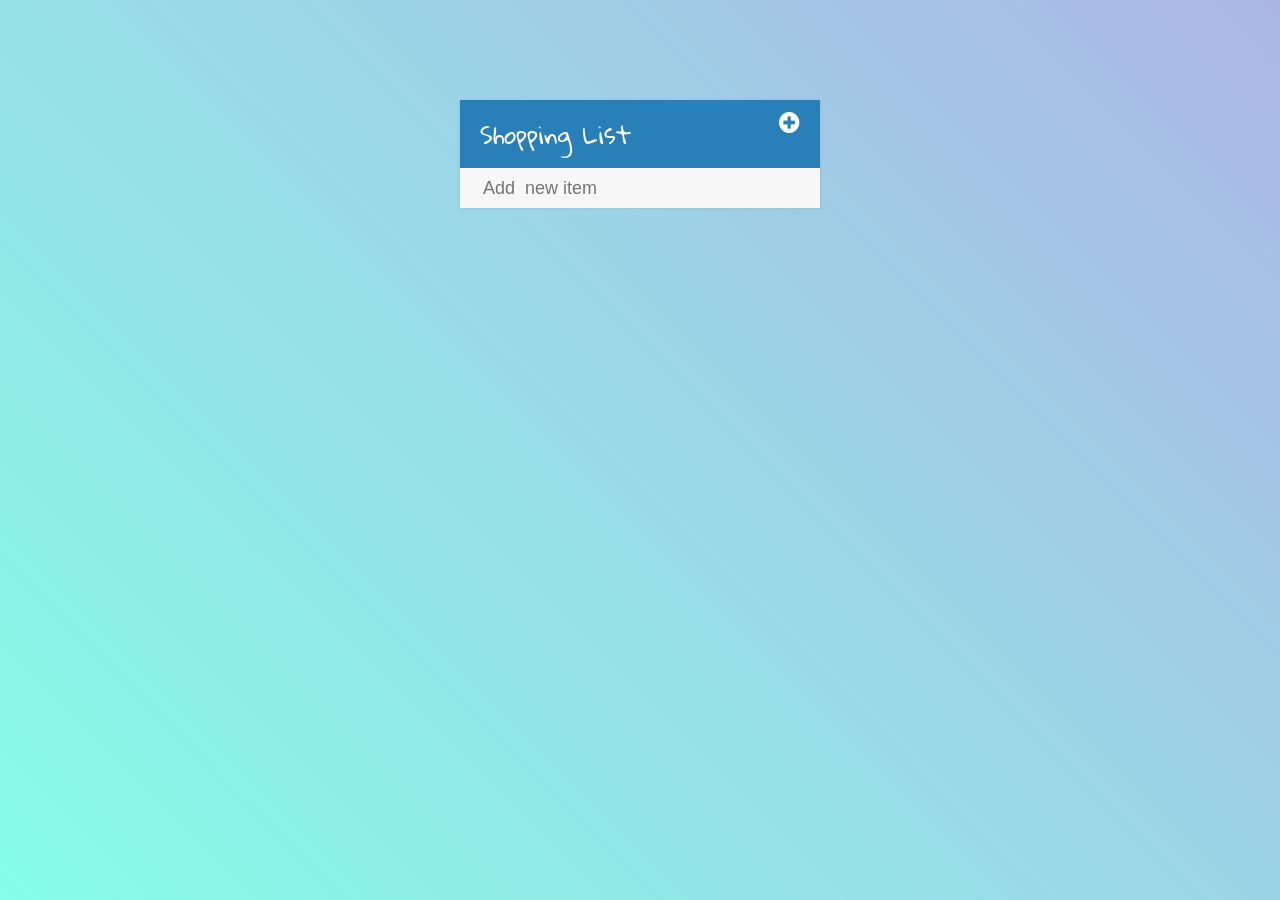
<file: index.html>
<html>
<head>
	<title>Shopping List</title>
	<link href="https://fonts.googleapis.com/css?family=Gloria+Hallelujah" rel="stylesheet">
	<link rel="stylesheet" type="text/css" href="assets/css/todos.css">
	<link rel="stylesheet" type="text/css" href="https://maxcdn.bootstrapcdn.com/font-awesome/4.7.0/css/font-awesome.min.css">
	<script type="text/javascript" src="assets/js/lib/jquery-3.2.1.js"></script>
	
</head>
<body>
	<div id="container">
		<h1>Shopping List <i class="fa fa-plus-circle" aria-hidden="true"></i></h1>
		<input type="text" placeholder="Add  new item">
		<ul>
		
			

		</ul>








	</div>


<script type="text/javascript" src="assets/js/todos.js"></script>
</body>
</html>
</file>
<file: assets/css/todos.css>
body {
font-family: 'Gloria Hallelujah', cursive;
background: #acb6e5;  /* fallback for old browsers */
background: -webkit-linear-gradient(to left, #86fde8, #acb6e5);  /* Chrome 10-25, Safari 5.1-6 */
background: linear-gradient(45deg, #86fde8, #acb6e5); /* W3C, IE 10+/ Edge, Firefox 16+, Chrome 26+, Opera 12+, Safari 7+ */


}
#container{

	width: 360px;
	/*text-align: center;*/
	margin: 100px auto;

	background-color: #f7f7f7;
	box-shadow: 0 0 3px rgba(0, 0, 0, 0.1);
}

.done{
	color: grey;
	text-decoration: line-through;
}

.remove{
	display: none;
}

.del{
	 cursor: pointer;
}


h1{
	font-family: 'Gloria Hallelujah', cursive;
	background-color: #2980b9;
	color: white;
	margin: 0;
	padding: 10px 20px;
	font-size: 24px;
	font-weight: normal;
}

li{
	background-color: #fff;
	height: 40px;
	line-height: 40px;
	color: #666;

}

li:nth-child(2n){
	background-color: #f7f7f7;
}

ul{
	list-style: none;
	margin: 0;
	padding: 0;

}

input {
	height: 40px;
	width: 100%;
	font-size: 18px;
	background-color: #f7f7f7;
	padding: 13px 13px 13px 20px;
	box-sizing: border-box;
	color: #2980b9;
	border: 3px solid rgba(0, 0, 0, 0);
}

input:focus{
	background-color: white;
	border: 3px solid #2980b9;
	outline: none;
}
.fa-plus-circle{
	float: right;
	cursor: pointer;
}
.hide{
	display: none;
}
span {
	background: #e74c3c;
	height: 40px;
	margin-right: 20px;
	text-align: center;
	color: white;
	width: 0;
	display: inline-block;
	transition: 0.2s linear;
	opacity: 0;
	float: left;
}

li:hover span {
	width: 40px;
	opacity: 1.0;
}
.fa-trash{
	margin-top: 10px;
	font-size: 40px;
	text-align: center;

}
</file>
